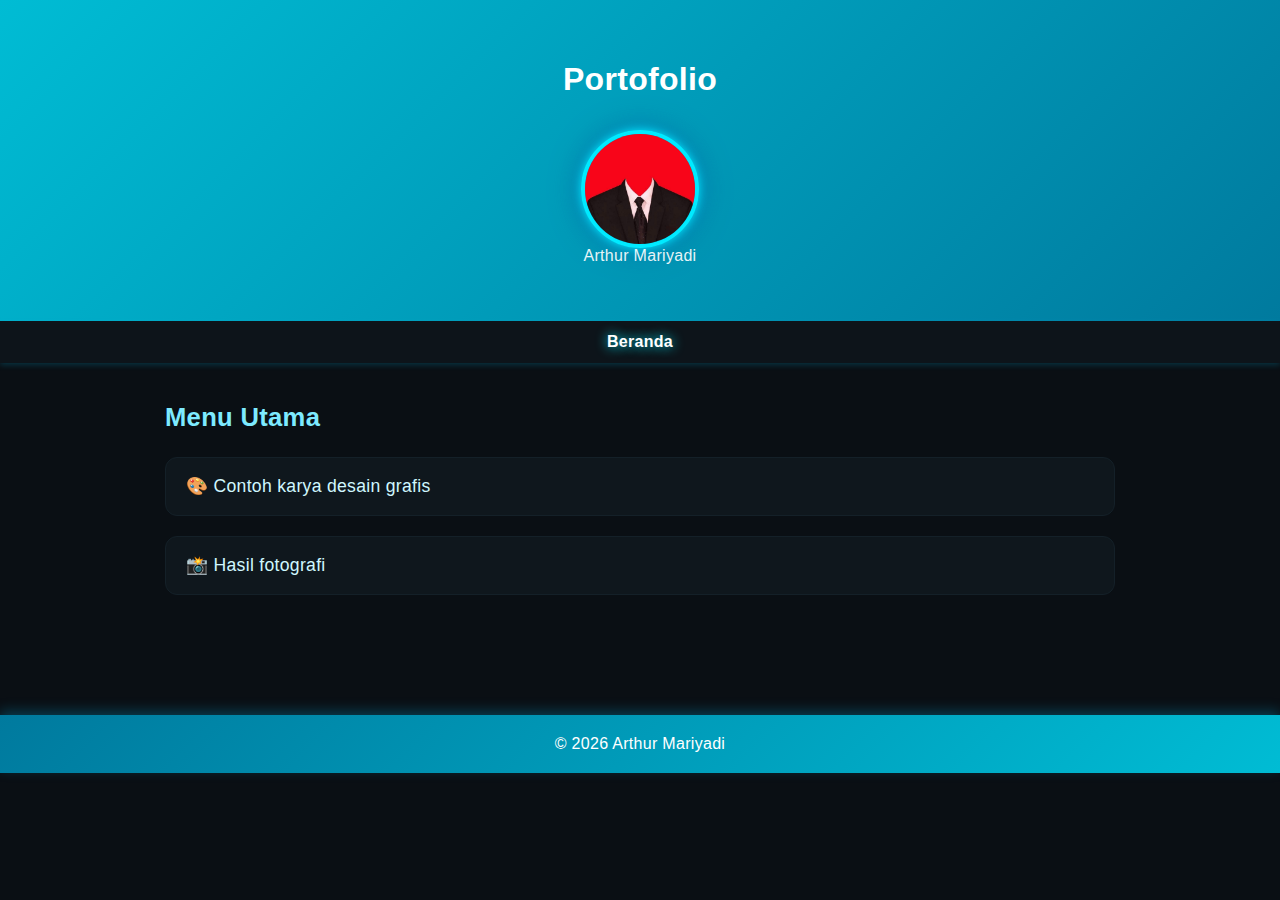
<file: index.html>
<!DOCTYPE html>
<html lang="id">
<head>
  <meta charset="UTF-8">
  <meta name="viewport" content="width=device-width, initial-scale=1.0">
  <title>Portofolio</title>
  <link rel="stylesheet" href="styles.css">
</head>
<body>

  <!-- HEADER -->
  <header class="main-header-dark">
    <h1>Portofolio</h1>

<img src="foto-profil.jpg" alt="Foto Profil" class="profile-pic">

    <p class="subtitle">Arthur Mariyadi</p>
  </header>

  <!-- NAVIGATION -->
  <nav class="nav-dark">
    <a href="https://ruangportofolio.github.io/mariyadi" class="nav-link active">Beranda</a>
  </nav>

  <!-- BODY -->
  <main class="content-dark">
    <h2 class="section-title">Menu Utama</h2>

    <div class="card-grid">
      <a href="desain.html" class="dark-card">🎨 Contoh karya desain grafis</a>
      <a href="fotografi.html" class="dark-card">📸 Hasil fotografi</a>
      
    </div>
  </main>

  <!-- FOOTER -->
  <footer class="footer-dark">
    © <span id="year"></span> Arthur Mariyadi
  </footer>

  <script src="script.js"></script>
</body>
</html>
</file>
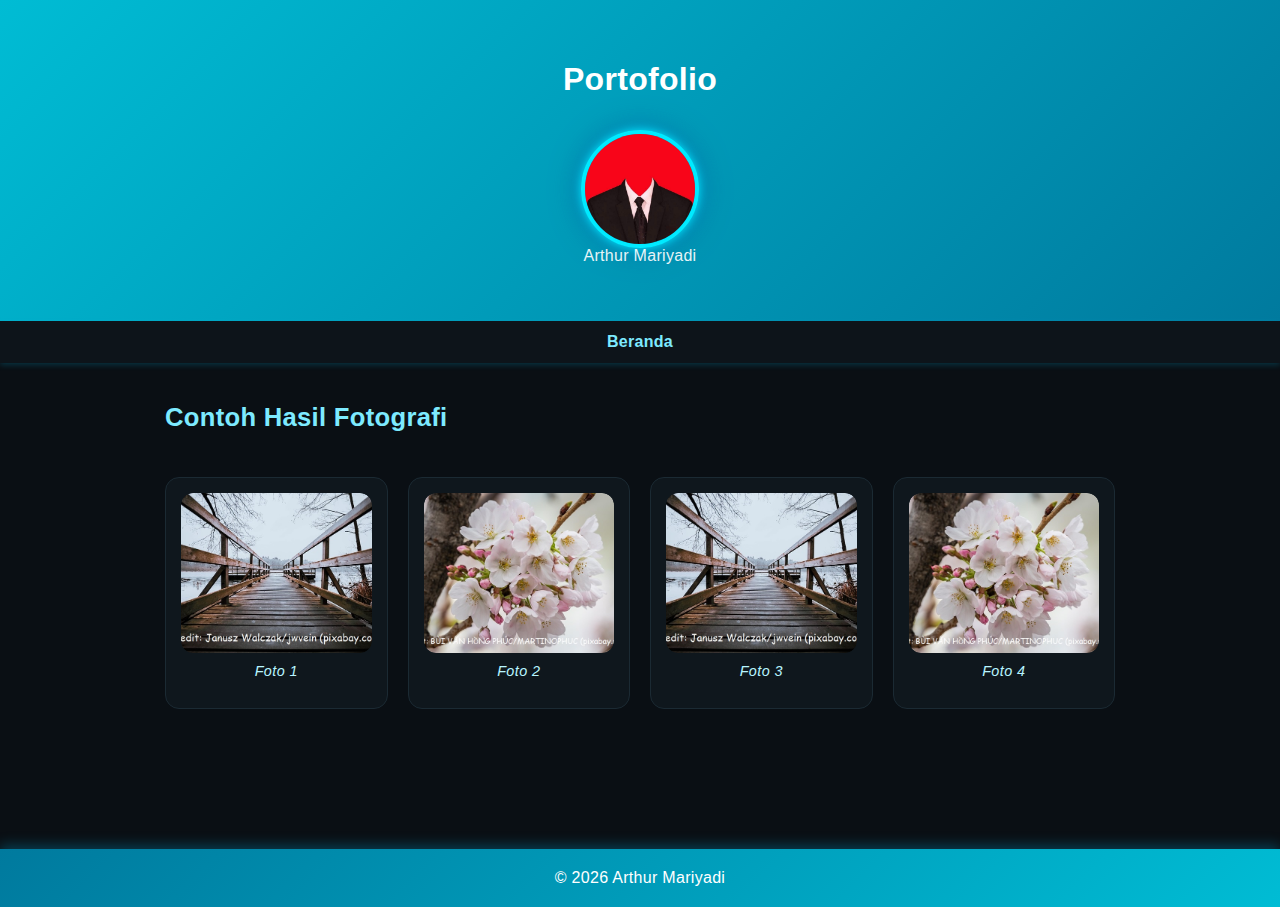
<file: fotografi.html>
<!DOCTYPE html>
<html lang="id">
<head>
  <meta charset="UTF-8">
  <meta name="viewport" content="width=device-width, initial-scale=1.0">
  <title>Fotografi</title>
  <link rel="stylesheet" href="styles.css">
</head>
<body>

  <header class="main-header-dark">
    <h1>Portofolio</h1>

<img src="foto-profil.jpg" alt="Foto Profil" class="profile-pic">

    <p class="subtitle">Arthur Mariyadi</p>
  </header>

  <nav class="nav-dark">
    <a href="https://ruangportofolio.github.io/mariyadi" class="nav-link">Beranda</a>
  </nav>

  <main class="content-dark fade-in">
  <h2 class="section-title">Contoh Hasil Fotografi</h2>

  <div class="gallery-grid">
    <div class="gallery-item">
      <div class="img-wrapper">
        <img src="foto1.jpg" alt="Foto 1">
      </div>
      <p class="caption">Foto 1</p>
    </div>

    <div class="gallery-item">
      <div class="img-wrapper">
        <img src="foto2.jpg" alt="Foto 2">
      </div>
      <p class="caption">Foto 2</p>
    </div>

    <div class="gallery-item">
      <div class="img-wrapper">
        <img src="foto1.jpg" alt="Foto 3">
      </div>
      <p class="caption">Foto 3</p>
    </div>

    <div class="gallery-item">
      <div class="img-wrapper">
        <img src="foto2.jpg" alt="Foto 4">
      </div>
      <p class="caption">Foto 4</p>
    </div>
  </div>
</main>


  <footer class="footer-dark">
    © <span id="year"></span> Arthur Mariyadi
  </footer>

  <script src="script.js"></script>
</body>
</html>
</file>
<file: styles.css>
/* ===== GLOBAL ===== */
body {
  margin: 0;
  background: #0a0f14; /* hitam kebiruan */
  color: #e0faff; 
  font-family: 'Inter', sans-serif;
  letter-spacing: 0.3px;
}

a {
  text-decoration: none;
}

/* ===== HEADER CYAN NEON ===== */
.main-header-dark {
  text-align: center;
  padding: 40px 20px;
  background: linear-gradient(135deg, #00bcd4, #007a9e);
  color: white;
  box-shadow: 0 3px 10px rgba(0, 200, 255, 0.4);
}

.subtitle {
  opacity: 0.9;
  margin-top: -5px;
}

/* ===== NAV ===== */
.nav-dark {
  display: flex;
  justify-content: center;
  gap: 20px;
  background: #0d141a;
  padding: 12px 0;
  box-shadow: 0 2px 6px rgba(0, 200, 255, 0.2);
}

.nav-link {
  color: #7deaff;
  font-weight: 600;
  transition: 0.3s;
}

.nav-link:hover,
.nav-link.active {
  color: #ffffff;
  text-shadow: 0 0 12px #00eaff;
}

/* ===== CONTENT ===== */
.content-dark {
  max-width: 950px;
  margin: 40px auto;
  padding: 0 20px 80px;
}

.section-title {
  font-size: 1.6rem;
  margin-bottom: 25px;
  color: #7deaff;
}

/* ===== CARD MENU ===== */
.card-grid {
  display: grid;
  gap: 20px;
}

.dark-card {
  background: #0f171d;
  padding: 18px 20px;
  border-radius: 12px;
  border: 1px solid #142028;
  font-size: 1.1rem;
  color: #d0f7ff;
  transition: 0.3s;
  box-shadow: 0 0 0 transparent;
}

.dark-card:hover {
  border-color: #00eaff;
  transform: translateY(-3px);
  box-shadow: 0 0 14px rgba(0, 238, 255, 0.6);
}

/* ===== GALLERY GRID ===== */
.gallery-grid {
  display: grid;
  grid-template-columns: repeat(auto-fit, minmax(220px, 1fr));
  gap: 20px;
  padding: 20px 0;
}

/* ===== GALLERY ITEM CYAN ===== */
.gallery-item {
  background: #0f171d;
  border-radius: 14px;
  padding: 15px;
  text-align: center;
  transition: transform 0.25s ease, box-shadow 0.3s ease, border 0.3s;
  border: 1px solid #1b2a33;
}

.gallery-item:hover {
  transform: translateY(-5px);
  box-shadow: 0 0 16px rgba(0, 225, 255, 0.4);
  border-color: #00cfff;
}

/* ===== IMAGE WRAPPER ===== */
.img-wrapper {
  width: 100%;
  height: 160px;
  overflow: hidden;
  border-radius: 12px;
  position: relative;
}

.img-wrapper img {
  width: 100%;
  height: 100%;
  object-fit: cover;
  transition: transform 0.4s ease, filter 0.3s ease;
  border-radius: 12px;
}

/* Hover zoom + cyan glow */
.gallery-item:hover img {
  transform: scale(1.08);
  filter: brightness(1.15);
}

/* Caption */
.caption {
  margin-top: 10px;
  font-size: 0.9rem;
  color: #b7f4ff;
  font-style: italic;
  letter-spacing: 0.4px;
}

/* ===== POST PAGE ===== */
.post-wrapper {
  max-width: 800px;
}

.post-title {
  font-size: 2rem;
  font-weight: 700;
  color: #9df5ff;
  margin-bottom: 5px;
}

.post-date {
  opacity: 0.75;
  margin-bottom: 30px;
}

.post-body {
  line-height: 1.7;
  font-size: 1.08rem;
  color: #e3fcff;
}

.post-body h3 {
  margin-top: 25px;
  color: #7deaff;
}

.post-body blockquote {
  border-left: 5px solid #00eaff;
  margin: 25px 0;
  padding: 15px;
  background: #0f1a20;
  font-style: italic;
}

.back-link-dark {
  display: inline-block;
  margin-top: 25px;
  color: #8deaff;
}

/* ===== FOOTER CYAN NEON ===== */
.footer-dark {
  background: linear-gradient(135deg, #007a9e, #00bcd4);
  color: white;
  padding: 20px 0;
  text-align: center;
  margin-top: 40px;
  box-shadow: 0 -4px 12px rgba(0, 200, 255, 0.25);
}

/* ===================================================
   PROFILE PIC — CYAN NEON GLOW
=================================================== */
.profile-pic {
  width: 110px;
  height: 110px;
  border-radius: 50%;
  object-fit: cover;
  margin-top: 10px;

  border: 4px solid #00eaff;
  box-shadow: 
      0 0 10px #00eaff,
      0 0 20px #0099cc,
      0 0 30px #006f99;

  animation: float 4s ease-in-out infinite,
             cyanPulse 3s ease-in-out infinite;
}

/* Floating */
@keyframes float {
  0% { transform: translateY(0px); }
  50% { transform: translateY(-6px); }
  100% { transform: translateY(0px); }
}

/* Cyan Neon Pulse */
@keyframes cyanPulse {
  0% {
    box-shadow:
      0 0 8px #00eaff,
      0 0 18px #0099cc,
      0 0 26px #006688;
  }
  50% {
    box-shadow:
      0 0 14px #7deaff,
      0 0 28px #33d4ff,
      0 0 40px #0099cc;
  }
  100% {
    box-shadow:
      0 0 8px #00eaff,
      0 0 18px #0099cc,
      0 0 26px #006688;
  }
}

/* ===== Fade-in smooth ===== */
.fade-in {
  animation: fade 0.8s ease-in-out;
}

@keyframes fade {
  from { opacity: 0; transform: translateY(10px); }
  to { opacity: 1; transform: translateY(0); }
}
</file>
